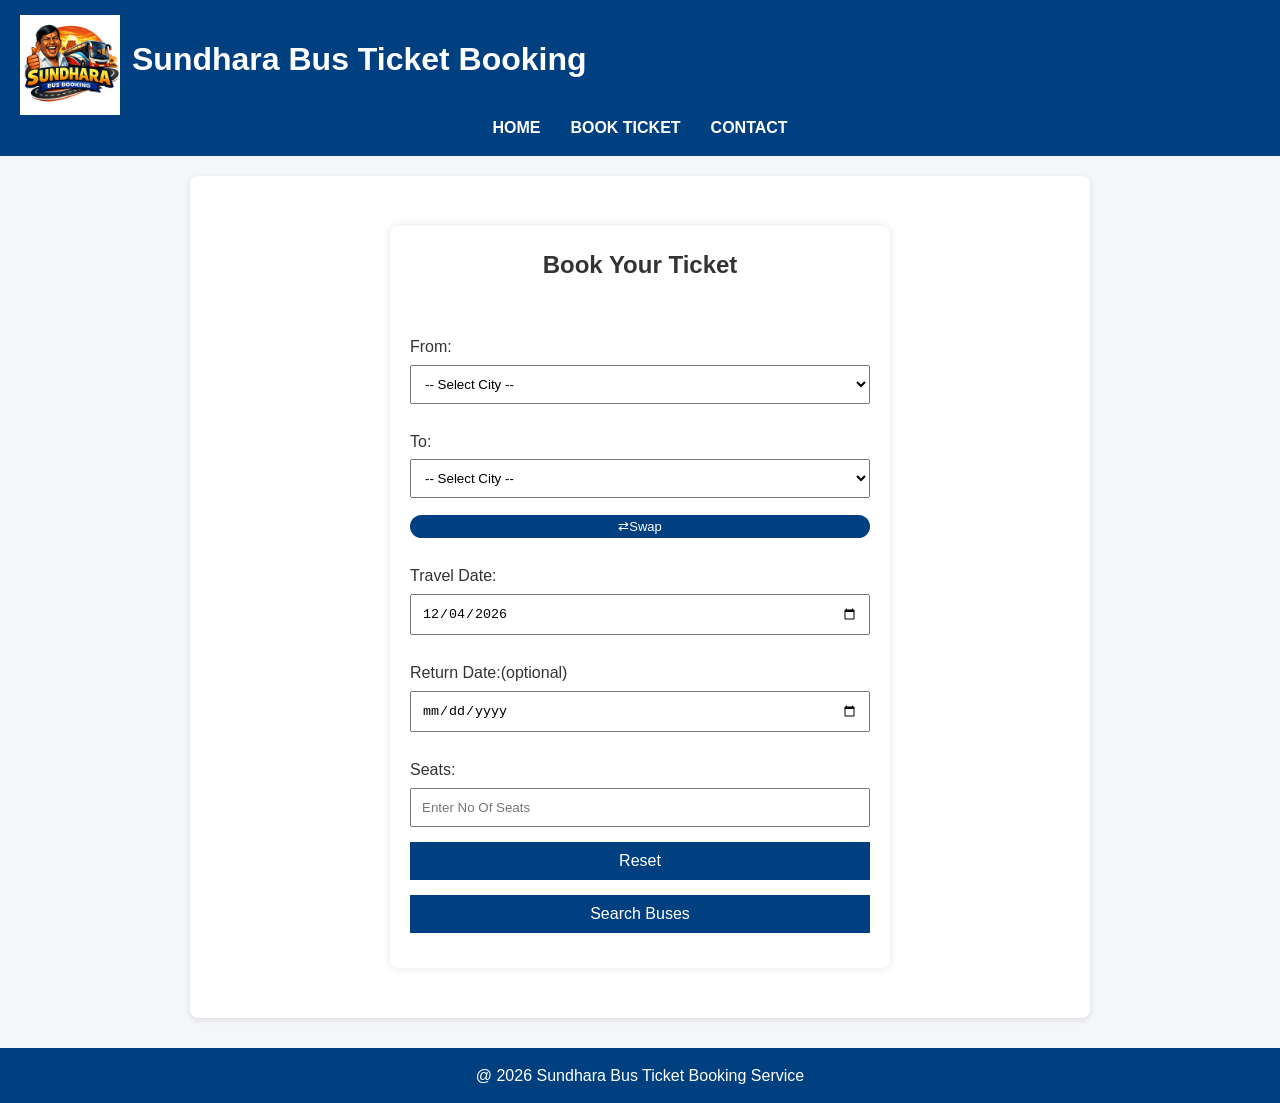
<file: index.html>
<!DOCTYPE html>
<html lang="en">
<head>
    <meta charset="UTF-8">
    <meta name="viewport" content="width=device-width, initial-scale=1.0">
    <title>Sundhara Bus Ticket Booking</title>
    <link rel="stylesheet" href="style.css">
    <link rel="icon" type="image/png" href="Sundara.png">
</head>
<body>
    <header>
        <div class="logo">
            <img src="Sundara.png" class="site-logo">
            <h1>Sundhara Bus Ticket Booking</h1>
        </div>
        <nav>
            <ul>
                <li><a href="index.html">HOME</a></li>
                <li><a href="index.html">BOOK TICKET</a></li>
                <li><a href="contact.html">CONTACT</a></li>
            </ul>
        </nav>
    </header>
    <main>
        <section class="bform">
            <h2>Book Your Ticket</h2>
            <form action="buses.html" method="get">
                <label for="from">From:</label>
                <select id="from" name="from" required>
                    <option value="">-- Select City --</option>
                    <option value="Chennai">Chennai</option>
                    <option value="Coimbatore">Coimbatore</option>
                    <option value="Madurai">Madurai</option>
                    <option value="Trichy">Tiruchirappalli</option>
                    <option value="Salem">Salem</option>
                    <option value="Tirunelveli">Tirunelveli</option>
                    <option value="Vellore">Vellore</option>
                    <option value="Thoothukudi">Thoothukudi</option>
                    <option value="Kanchipuram">Kanchipuram</option>
                    <option value="Nagapattinam">Nagapattinam</option>
                    <option value="Thanjavur">Thanjavur</option>
                    <option value="Karur">Karur</option>
                    <option value="Erode">Erode</option>
                    <option value="Dindigul">Dindigul</option>
                    <option value="Hosur">Hosur</option>
                    <option value="Nagercoil">Nagercoil</option>
                    <option value="Cuddalore">Cuddalore</option>
                    <option value="Pudukkottai">Pudukkottai</option>
                    <option value="Tiruppur">Tiruppur</option>
                    <option value="Ariyalur">Ariyalur</option>
                    <option value="Dharmapuri">Dharmapuri</option>
                    <option value="Krishnagiri">Krishnagiri</option>
                    <option value="Perambalur">Perambalur</option>
                    <option value="Ranipet">Ranipet</option>
                    <option value="Sivagangai">Sivagangai</option>
                    <option value="Virudhunagar">Virudhunagar</option>
                    <option value="Namakkal">Namakkal</option>
                    <option value="Tiruvannamalai">Tiruvannamalai</option>
                    <option value="Tiruvallur">Tiruvallur</option>
                    <option value="Theni">Theni</option>
                    <option value="Tiruvarur">Tiruvarur</option>
                    <option value="Villupuram">Villupuram</option>
                    <option value="Kanyakumari">Kanyakumari</option>
                    <option value="Bangalore">Bangalore</option>
                    <option value="New Delhi">New Delhi</option>
                </select>

                <label for="to">To:</label>
                <select id="to" name="to" required>
                    <option value="">-- Select City --</option>
                    <option value="Chennai">Chennai</option>
                    <option value="Coimbatore">Coimbatore</option>
                    <option value="Madurai">Madurai</option>
                    <option value="Trichy">Tiruchirappalli</option>
                    <option value="Salem">Salem</option>
                    <option value="Tirunelveli">Tirunelveli</option>
                    <option value="Vellore">Vellore</option>
                    <option value="Thoothukudi">Thoothukudi</option>
                    <option value="Kanchipuram">Kanchipuram</option>
                    <option value="Nagapattinam">Nagapattinam</option>
                    <option value="Thanjavur">Thanjavur</option>
                    <option value="Karur">Karur</option>
                    <option value="Erode">Erode</option>
                    <option value="Dindigul">Dindigul</option>
                    <option value="Hosur">Hosur</option>
                    <option value="Nagercoil">Nagercoil</option>
                    <option value="Cuddalore">Cuddalore</option>
                    <option value="Pudukkottai">Pudukkottai</option>
                    <option value="Tiruppur">Tiruppur</option>
                    <option value="Ariyalur">Ariyalur</option>
                    <option value="Dharmapuri">Dharmapuri</option>
                    <option value="Krishnagiri">Krishnagiri</option>
                    <option value="Perambalur">Perambalur</option>
                    <option value="Ranipet">Ranipet</option>
                    <option value="Sivagangai">Sivagangai</option>
                    <option value="Virudhunagar">Virudhunagar</option>
                    <option value="Namakkal">Namakkal</option>
                    <option value="Tiruvannamalai">Tiruvannamalai</option>
                    <option value="Tiruvallur">Tiruvallur</option>
                    <option value="Theni">Theni</option>
                    <option value="Tiruvarur">Tiruvarur</option>
                    <option value="Villupuram">Villupuram</option>
                    <option value="Kanyakumari">Kanyakumari</option>
                    <option value="Bangalore">Bangalore</option>
                    <option value="New Delhi">New Delhi</option>
                </select>
                <button type="button" id="swap">⇄Swap</button>
                <label for="tdate">Travel Date:</label>
                <input type="date" id="tdate" name="tdate" required>

                <label for="rdate">Return Date:(optional)</label>
                <input type="date" id="rdate" name="rdate">

                <label for="seats">Seats:</label>
                <input type="number" id="seat" name="seat" min="1" max="10" placeholder="Enter No Of Seats" required>

                <button type="reset">Reset</button>
                <button type="submit">Search Buses</button>
            </form>
        </section>
    </main>
    <footer>
        <p>@ 2026 Sundhara Bus Ticket Booking Service</p>
    </footer>
    <script>
    document.getElementById("swap").addEventListener("click", () => {
        const from = document.getElementById("from");
        const to = document.getElementById("to");
        const temp = from.value;
        from.value = to.value;
        to.value = temp;
    });
    document.querySelector("form").addEventListener("submit", (e) => {
        const from = document.getElementById("from").value;
        const to = document.getElementById("to").value;
        if (from === to) {
            alert("From and To cities cannot be the same.");
            e.preventDefault(); 
        }
    });
    const today = new Date().toISOString().split("T")[0];
    document.getElementById("tdate").value = today;
    </script>
</body>
</html>
</file>
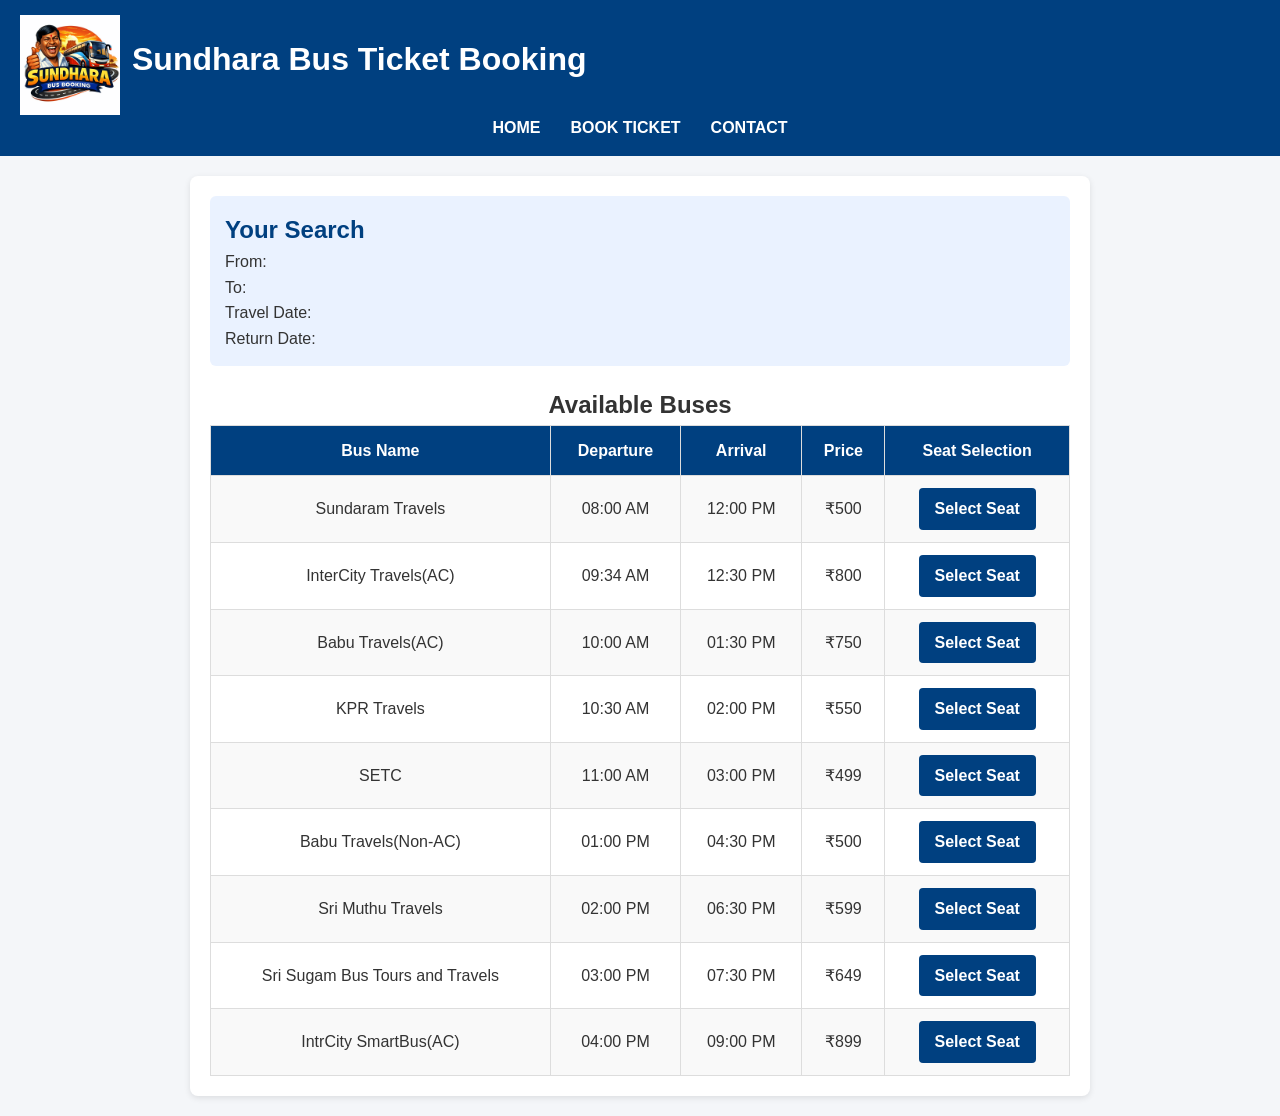
<file: buses.html>
<!DOCTYPE html>
<html lang="en">
<head>
    <meta charset="UTF-8">
    <meta name="viewport" content="width=device-width, initial-scale=1.0">
    <title>Buses</title>
    <link rel="stylesheet" href="style.css">
    <link rel="shortcut icon" href="Sundara.png" type="image/x-icon">
</head>
<body>
    <header>
        <div class="logo">
            <img src="Sundara.png" class="site-logo">
            <h1>Sundhara Bus Ticket Booking</h1>
        </div>
        <nav>
            <ul>
                <li><a href="index.html">HOME</a></li>
                <li><a href="index.html">BOOK TICKET</a></li>
                <li><a href="contact.html">CONTACT</a></li>
            </ul>
        </nav>
    </header>
    <main>
        <section class="searchsummary">
            <h2>Your Search</h2>
            <p>From:<span id="from"></span></p>
            <p>To:<span id="to"></span></p>
            <p>Travel Date:<span id="tdate"></span></p>
            <p>Return Date:<span id="rdate"></span></p>
        </section>
        <section class="buses">
            <h2>Available Buses</h2>
            <table>
                <tr>
                    <th>Bus Name</th>
                    <th>Departure</th>
                    <th>Arrival</th>
                    <th>Price</th>
                    <th>Seat Selection</th>
                </tr>
                <tr>
                    <td>Sundaram Travels</td>
                    <td>08:00 AM</td>
                    <td>12:00 PM</td>
                    <td>₹500</td>
                    <td><a href="seats.html?bus=Sundaram Travels&departure=08:00 AM&arrival=12:00 PM&price=500">Select Seat</a></td>
                </tr>
                <tr>
                    <td>InterCity Travels(AC)</td>
                    <td>09:34 AM</td>
                    <td>12:30 PM</td>
                    <td>₹800</td>
                    <td><a href="seats.html?bus=InterCity Travels&departure=09:34 AM&arrival=12:30 PM&price=800">Select Seat</a></td>
                </tr>
                <tr>
                    <td>Babu Travels(AC)</td>
                    <td>10:00 AM</td>
                    <td>01:30 PM</td>
                    <td>₹750</td>
                    <td><a href="seats.html?bus=Babu Travels&departure=10:00 AM&arrival=01:30 PM&price=750">Select Seat</a></td>
                </tr>
                <tr>
                    <td>KPR Travels</td>
                    <td>10:30 AM</td>
                    <td>02:00 PM</td>
                    <td>₹550</td>
                    <td><a href="seats.html?bus=KPR Travels&departure=10:30 AM&arrival=02:00 PM&price=550">Select Seat</a></td>
                </tr>
                <tr>
                    <td>SETC</td>
                    <td>11:00 AM</td>
                    <td>03:00 PM</td>
                    <td>₹499</td>
                    <td><a href="seats.html?bus=SETC&departure=11:00 AM&arrival=03:00 PM&price=499">Select Seat</a></td>
                </tr>
                <tr>
                    <td>Babu Travels(Non-AC)</td>
                    <td>01:00 PM</td>
                    <td>04:30 PM</td>
                    <td>₹500</td>
                    <td><a href="seats.html?bus=Babu Travels&departure=01:00 PM&arrival=04:30 PM&price=500">Select Seat</a></td>
                </tr>
                <tr>
                    <td>Sri Muthu Travels</td>
                    <td>02:00 PM</td>
                    <td>06:30 PM</td>
                    <td>₹599</td>
                    <td><a href="seats.html?bus=Sri Muthu Travels&departure=02:00 PM&arrival=06:30 PM&price=599">Select Seat</a></td>
                </tr>
                <tr>
                    <td>Sri Sugam Bus Tours and Travels</td>
                    <td>03:00 PM</td>
                    <td>07:30 PM</td>
                    <td>₹649</td>
                    <td><a href="seats.html?bus=Sri Sugam Bus Tours and Travels&departure=03:00 PM&arrival=07:30 PM&price=649">Select Seat</a></td>
                </tr>
                <tr>
                    <td>IntrCity SmartBus(AC)</td>
                    <td>04:00 PM</td>
                    <td>09:00 PM</td>
                    <td>₹899</td>
                    <td><a href="seats.html?bus=IntrCity SmartBus&departure=04:00 PM&arrival=09:00 PM&price=899">Select Seat</a></td>
                </tr>                
            </table>
        </section>
    </main>
    <script>
        const params = new URLSearchParams(window.location.search);
        document.getElementById("from").textContent=params.get("from");
        document.getElementById("to").textContent=params.get("to");
        document.getElementById("tdate").textContent=params.get("tdate");
        document.getElementById("rdate").textContent=params.get("rdate");
    </script>
</body>
</html>
</file>
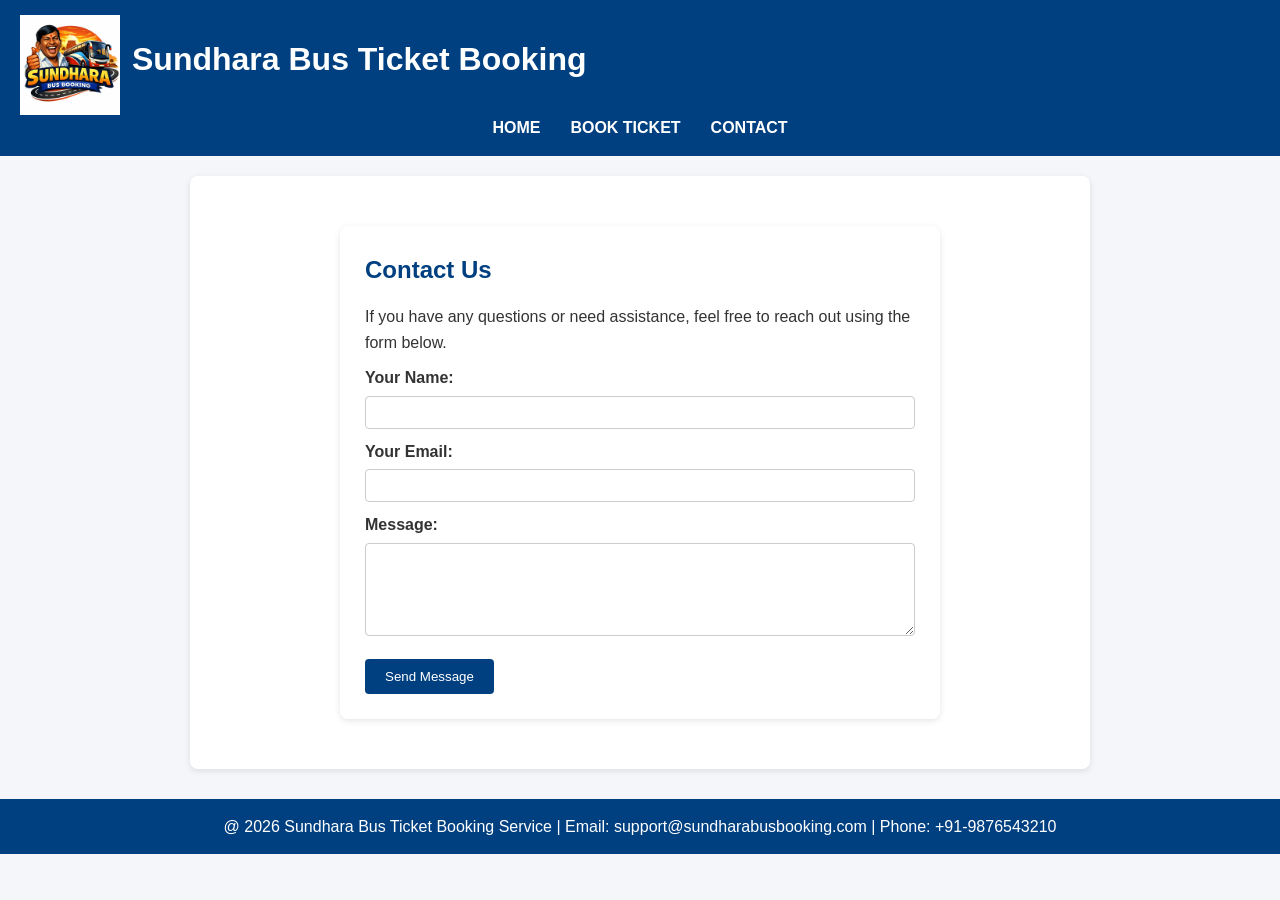
<file: contact.html>
<!DOCTYPE html>
<html lang="en">
<head>
    <meta charset="UTF-8">
    <meta name="viewport" content="width=device-width, initial-scale=1.0">
    <title>Contact Us</title>
    <link rel="stylesheet" href="style.css">
    <link rel="shortcut icon" href="Sundara.png" type="image/x-icon">
</head>
<body>
    <header>
        <div class="logo">
            <img src="Sundara.png" class="site-logo">
            <h1>Sundhara Bus Ticket Booking</h1>
        </div>
        <nav>
        <ul>
            <li><a href="index.html">HOME</a></li>
            <li><a href="index.html">BOOK TICKET</a></li>
            <li><a href="contact.html">CONTACT</a></li>
        </ul>
        </nav>
    </header>

    <main>
        <section class="contact">
            <h2>Contact Us</h2>
            <p>If you have any questions or need assistance, feel free to reach out using the form below.</p>

            <form action="#" method="post">
                <label for="name">Your Name:</label>
                <input type="text" id="name" name="name" required>

                <label for="email">Your Email:</label>
                <input type="email" id="email" name="email" required>
                
                <label for="message">Message:</label>
                <textarea id="message" name="message" rows="5" required></textarea>

                <button type="submit">Send Message</button>
            </form>
        </section>
    </main>

    <footer>
        <p>@ 2026 Sundhara Bus Ticket Booking Service | Email: support@sundharabusbooking.com | Phone: +91-9876543210</p>
    </footer>
</body>
</html>
</file>
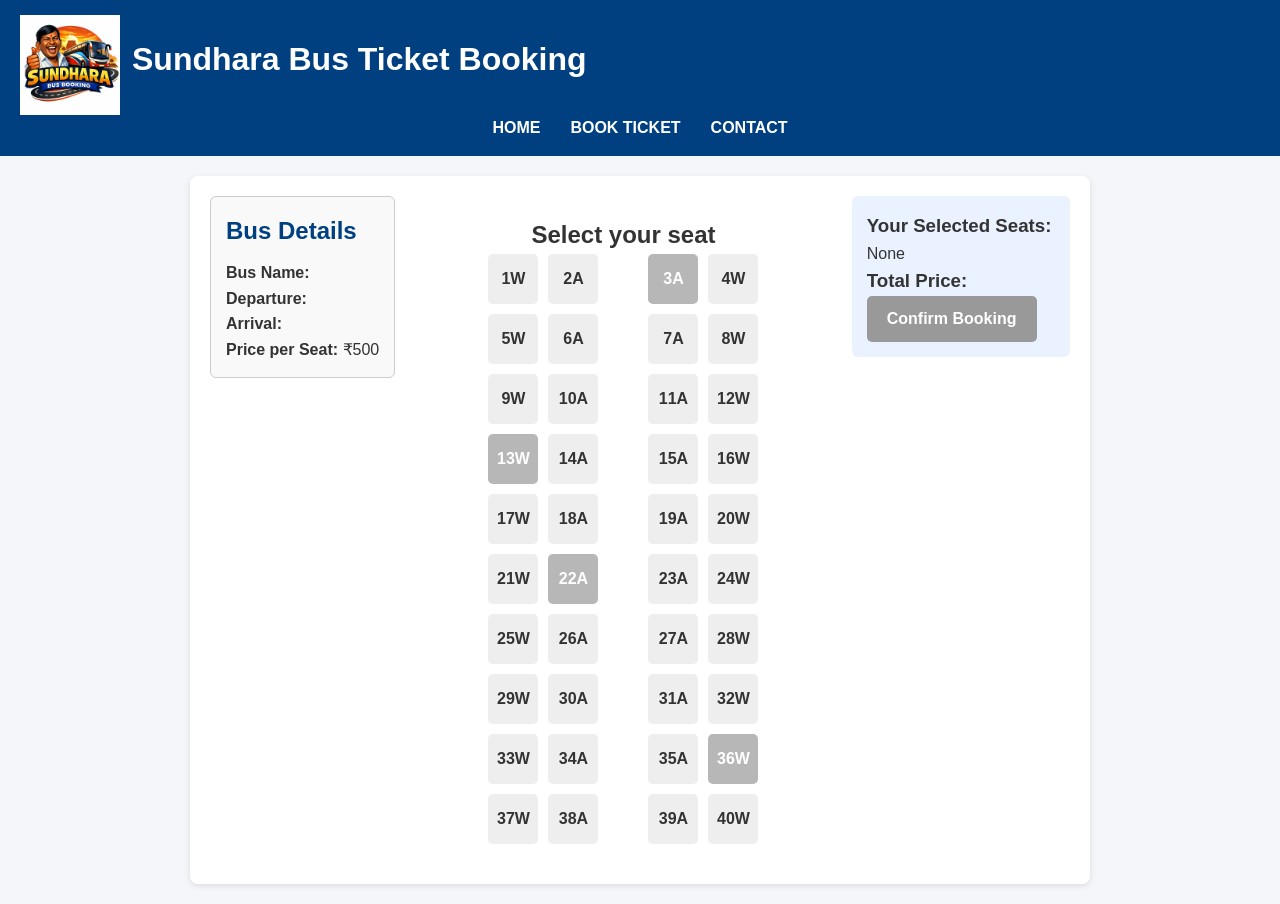
<file: seats.html>
<!DOCTYPE html>
<html lang="en">
<head>
    <meta charset="UTF-8">
    <meta name="viewport" content="width=device-width, initial-scale=1.0">
    <title>Seat Selection</title>
    <link rel="stylesheet" href="style.css">
    <link rel="shortcut icon" href="Sundara.png" type="image/x-icon">
</head>
<body>
    <header>
        <div class="logo">
            <img src="Sundara.png" class="site-logo">
            <h1>Sundhara Bus Ticket Booking</h1>
        </div>
        <nav>
            <ul>
                <li><a href="index.html">HOME</a></li>
                <li><a href="index.html">BOOK TICKET</a></li>
                <li><a href="contact.html">CONTACT</a></li>
            </ul>
        </nav>
    </header>
    <main>
        <div class="layout">
            <section class="bus-info">
                <h2>Bus Details</h2>
                <p><strong>Bus Name:</strong> <span id="bus-name"></span></p>
                <p><strong>Departure:</strong> <span id="departure"></span></p>
                <p><strong>Arrival:</strong> <span id="arrival"></span></p>
                <p><strong>Price per Seat:</strong> ₹<span id="seat-price"></span></p>
            </section>
            <section class="seatmap">
                <h2>Select your seat</h2>
                <div class="bus">
                    <div class="row">
                        <div class="seat">1W</div>
                        <div class="seat">2A</div>
                        <div class="aisle"></div>
                        <div class="seat booked">3A</div>
                        <div class="seat">4W</div>
                    </div>
                    <div class="row">
                        <div class="seat">5W</div>
                        <div class="seat">6A</div>
                        <div class="aisle"></div>
                        <div class="seat">7A</div>
                        <div class="seat">8W</div>
                    </div>
                    <div class="row">
                        <div class="seat">9W</div>
                        <div class="seat">10A</div>
                        <div class="aisle"></div>
                        <div class="seat">11A</div>
                        <div class="seat">12W</div>
                    </div>
                    <div class="row">
                        <div class="seat booked">13W</div>
                        <div class="seat">14A</div>
                        <div class="aisle"></div>
                        <div class="seat">15A</div>
                        <div class="seat">16W</div>
                    </div>
                    <div class="row">
                        <div class="seat">17W</div>
                        <div class="seat">18A</div>
                        <div class="aisle"></div>
                        <div class="seat">19A</div>
                        <div class="seat">20W</div>
                    </div>
                    <div class="row">
                        <div class="seat">21W</div>
                        <div class="seat booked">22A</div>
                        <div class="aisle"></div>
                        <div class="seat">23A</div>
                        <div class="seat">24W</div>
                    </div>
                    <div class="row">
                        <div class="seat">25W</div>
                        <div class="seat">26A</div>
                        <div class="aisle"></div>
                        <div class="seat">27A</div>
                        <div class="seat">28W</div>
                    </div>
                    <div class="row">
                        <div class="seat">29W</div>
                        <div class="seat">30A</div>
                        <div class="aisle"></div>
                        <div class="seat">31A</div>
                        <div class="seat">32W</div>
                    </div>
                    <div class="row">
                        <div class="seat">33W</div>
                        <div class="seat">34A</div>
                        <div class="aisle"></div>
                        <div class="seat">35A</div>
                        <div class="seat booked">36W</div>
                    </div>
                    <div class="row">
                        <div class="seat">37W</div>
                        <div class="seat">38A</div>
                        <div class="aisle"></div>
                        <div class="seat">39A</div>
                        <div class="seat">40W</div>
                    </div>
                </div>
            </section>
            <section id ="summary">
                <h3>Your Selected Seats:</h3>
                <p id="selected-seats">None</p>
                <h3>Total Price:</h3>
                <p id="total-price"></p>
                <a id="confirm-link" href="#" class="confirm-btn disabled">Confirm Booking</a>
            </section>
        </div>
    </main>
    <script>
        const params = new URLSearchParams(window.location.search);
        const busName = params.get("bus");
        const departure = params.get("departure");
        const arrival = params.get("arrival");
        const basePrice = parseInt(params.get("price")) || 500;

        document.getElementById("bus-name").textContent = busName;
        document.getElementById("departure").textContent = departure;
        document.getElementById("arrival").textContent = arrival;
        document.getElementById("seat-price").textContent = basePrice;

        const seatPrice = basePrice;

        const seats = document.querySelectorAll('.seat');
        const summary = document.getElementById('selected-seats');
        const totalPrice = document.getElementById('total-price');
        const confirmLink  = document.getElementById('confirm-link');

        seats.forEach(seat => {
          seat.addEventListener('click', () => {
            if (seat.classList.contains('booked')) return;
            seat.classList.toggle('selected');

            const selectedSeats = Array.from(document.querySelectorAll('.seat.selected'))
                                      .map(s => s.textContent);

            if (selectedSeats.length) {
                const seatDetails = selectedSeats.map(name => `${name} x ${seatPrice} = ₹${seatPrice}`);
                summary.innerHTML = seatDetails.join('<br>');

                const total = selectedSeats.length*seatPrice;
                totalPrice.textContent = `Total: ${selectedSeats.length} seats x ${seatPrice} = ₹${total}`;

                confirmLink.classList.remove('disabled');
                confirmLink.href = `confirm.html?bus=${encodeURIComponent(busName)}&departure=${encodeURIComponent(departure)}&arrival=${encodeURIComponent(arrival)}&seats=${encodeURIComponent(selectedSeats.join(','))}&total=${total}`;
            } else {
                summary.textContent = 'None';
                totalPrice.textContent = "₹0";

                confirmLink.classList.add('disabled');
                confirmLink.href = '#';
            }
            });
        });
    </script>
</body>
</html>
</file>
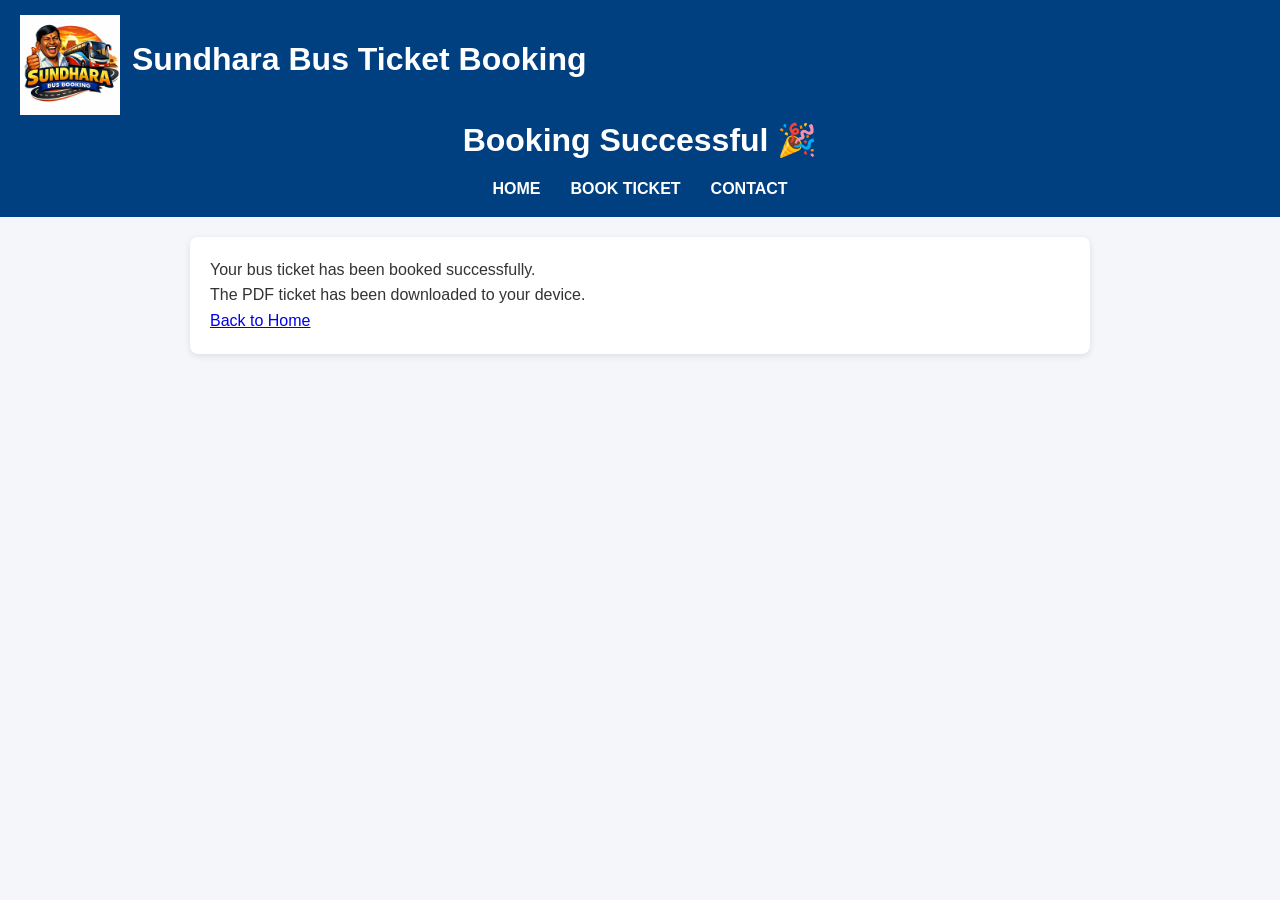
<file: success.html>
<!DOCTYPE html>
<html lang="en">
<head>
    <meta charset="UTF-8">
    <meta name="viewport" content="width=device-width, initial-scale=1.0">
    <title>Booking Successful</title>
    <link rel="stylesheet" href="style.css">
    <link rel="shortcut icon" href="Sundara.png" type="image/x-icon">
</head>
<body>
    <header>
        <div class="logo">
            <img src="Sundara.png" class="site-logo">
            <h1>Sundhara Bus Ticket Booking</h1>
        </div>
        <h1>Booking Successful 🎉</h1>
        <nav>
            <ul>
                <li><a href="index.html">HOME</a></li>
                <li><a href="index.html">BOOK TICKET</a></li>
                <li><a href="contact.html">CONTACT</a></li>
            </ul>
        </nav>
    </header>
    <main>
        <p>Your bus ticket has been booked successfully.</p>
        <p>The PDF ticket has been downloaded to your device.</p>
        <a href="index.html">Back to Home</a>
    </main>
</body>
</html>
</file>
<file: style.css>
* {
    margin: 0;
    padding: 0;
    box-sizing: border-box;
}
body{
    font-family: Arial, Helvetica, sans-serif;
    background: #f4f6f9;
    color: #333;
    line-height: 1.6;
}
header{
    background: #004080;
    color: white;
    padding: 15px 20px;
    text-align: center;
}
header h1{
    margin-bottom: 10px;
}
nav ul{
    list-style: none;
    display: flex;
    justify-content: center;
}
nav ul li{
    margin: 0px 15px;
}
nav ul li a{
    color: white;
    text-decoration: none;
    font-weight: bold;
}
.bform{
    background: white;
    max-width: 500px;
    margin: 30px auto;
    padding: 20px;
    border-radius: 8px;
    box-shadow: 0 0 10px rgba(0,0,0,0.1);
}
.bform h2{
    margin-bottom: 50px;
    text-align: center;
}
.bform label{
    display: block;
    margin: 10px 0 5px;
}
.bform input,.bform button,.bform select{
    width: 100%;
    padding: 10px;
    margin-bottom: 15px;
}
#swap{
    display: inline-block;
    padding: 4px 8px;
    font-size: small;
    border-radius: 50px;
    cursor: pointer;
    transition: all 0.3s ease;
}
.bform button{
    background: #004080;
    color:white;
    border: none;
    cursor: pointer;
    font-size: 16px;
}
.bform button:hover{
    background: #0066cc;
}
footer{
    text-align: center;
    padding: 15px;
    background: #004080;
    color: white;
    margin-top: 30px;
}
.seatlayout{
    max-width: 400px;
    margin: 20px auto;
    text-align: center;
}
.seats{
    display: grid;
    grid-template-columns: repeat(4,60px);
    gap:10px;
    justify-content: center;
}
.seat{
    background: #eee;
    padding: 15px;
    border-radius: 5px;
    cursor: pointer;
    font-weight: bold;
}
.seat:hover{
    background: #004080;
    color: white;
}
.seatbooked{

    background: #999;
    cursor: not-allowed;
    color: white;
}
main{
    max-width: 900px;
    margin:20px auto;
    padding: 20px;
    background: white;
    border-radius: 8px;
    box-shadow: 0 2px 6px rgba(0, 0, 0, 0.1);
}
.searchsummary{
    background: #eaf2ff;
    padding: 15px;
    border-radius: 6px;
    margin-bottom: 20px;
}
.searchsummary h2{
    margin-top: 0;
    color:#004080;
}
.buses{
    text-align: center;
}
.buses table{
    width: 100%;
    border-collapse: collapse;
}
.buses th,.buses td{
    border: 1px solid #ddd;
    padding: 12px;
    text-align: center;
}
.buses th{
    background: #004080;
    color: white;
}
.buses tr:nth-child(even){
    background: #f9f9f9;
}
.buses tr:hover{
    background:#dce9ff;
}
.seatmap{
    max-width: 400px;
    margin: 20px auto;
    text-align: center;
}
.bus{
    display: flex;
    flex-direction: column;
    gap: 10px;
    justify-content: center;
}
.row{
    display: grid;
    grid-template-columns: repeat(2,50px) 30px repeat(2,50px);
    gap: 10px;
    justify-content: center;
}
.seat{
    background: #eee;
    padding: 15px;
    border-radius: 5px;
    cursor: pointer;
    text-align: center;
    font-weight: bold;
    width: 50px;
    height: 50px;
    display: flex;
    align-items: center;
    justify-content: center;
}
.seat:hover{
    background: #004080;
    color: white;
}
.seat.booked{
    background: #999;
    cursor: not-allowed;
    color: white;
    opacity: 0.7;
    align-items: center;
    justify-content: center;
    border-radius: 5px;
}
.seat.selected{
    background: #28a745;
    color: white;
}
.layout{
    display: flex;
    justify-content: space-between;
    align-items: flex-start;
    gap:40px;
}
#summary{
    flex: 1;
    background: #eaf2ff;
    padding: 15px;
    border-radius: 6px;
}
.seatmap{
    flex: 2;
    text-align: center;
}
.confirm-btn{
    display: inline-block;
    padding: 10px 20px;
    background: #004080;
    color: #fff;
    text-decoration: none;
    font-weight: bold;
    border-radius: 5px;
    cursor: pointer;
    transition: background-color 0.3s ease;
}
.confirm-btn:hover{
    background: #0066cc;
}
.confirm-btn.disabled{
    background-color: #999;
    pointer-events: none;
    cursor: not-allowed;
}
.bus-details, .passenger-info {
  margin: 20px;
  padding: 15px;
  border: 1px solid #ccc;
  border-radius: 6px;
  background: #f9f9f9;
}

.bus-details h2, .passenger-info h2 {
  margin-bottom: 10px;
  color: #004080;
}

.passenger-info form {
  display: flex;
  flex-direction: column;
}

.passenger-info label {
  margin-top: 10px;
  font-weight: bold;
}

.passenger-info input {
  padding: 8px;
  margin-top: 5px;
  border: 1px solid #ccc;
  border-radius: 4px;
}

.passenger-info button {
  margin-top: 15px;
  padding: 10px;
  background: #004080;
  color: white;
  border: none;
  border-radius: 5px;
  cursor: pointer;
}

.passenger-info button:hover {
  background: #0066cc;
}
.bus-info{
    margin-bottom: 20px;
    padding: 15px;
    border: 1px solid #ccc;
    border-radius: 6px;
    background: #f9f9f9;
}
.bus-info h2{
    margin-bottom:10px;
    color:#004080;
}
.logo{
    display: flex;
    align-items: center;
    gap:12px;
}
.site-logo{
    width: 100px;
    height: 100px;
    object-fit: contain;
    margin: 0;
    padding: 0;
}
.buses a{
    display: inline-block;
    padding: 8px 16px;
    background-color: #004080;
    color: white;
    text-decoration: none;
    border-radius: 4px;
    font-weight: bold;
    transition: background-color 0.3s ease;
}
.buses a:hover{
    background-color: #0066cc;
    transform: scale(1.05);
}
.contact {
  max-width: 600px;
  margin: 30px auto;
  background: white;
  padding: 25px;
  border-radius: 8px;
  box-shadow: 0 2px 6px rgba(0,0,0,0.1);
}

.contact h2 {
  color: #004080;
  margin-bottom: 15px;
}

.contact form label {
  display: block;
  margin-top: 10px;
  font-weight: bold;
}

.contact form input,
.contact form textarea {
  width: 100%;
  padding: 8px;
  margin-top: 5px;
  border: 1px solid #ccc;
  border-radius: 4px;
}

.contact form button {
  margin-top: 15px;
  padding: 10px 20px;
  background: #004080;
  color: white;
  border: none;
  border-radius: 4px;
  cursor: pointer;
}

.contact form button:hover {
  background: #0066cc;
}
</file>
